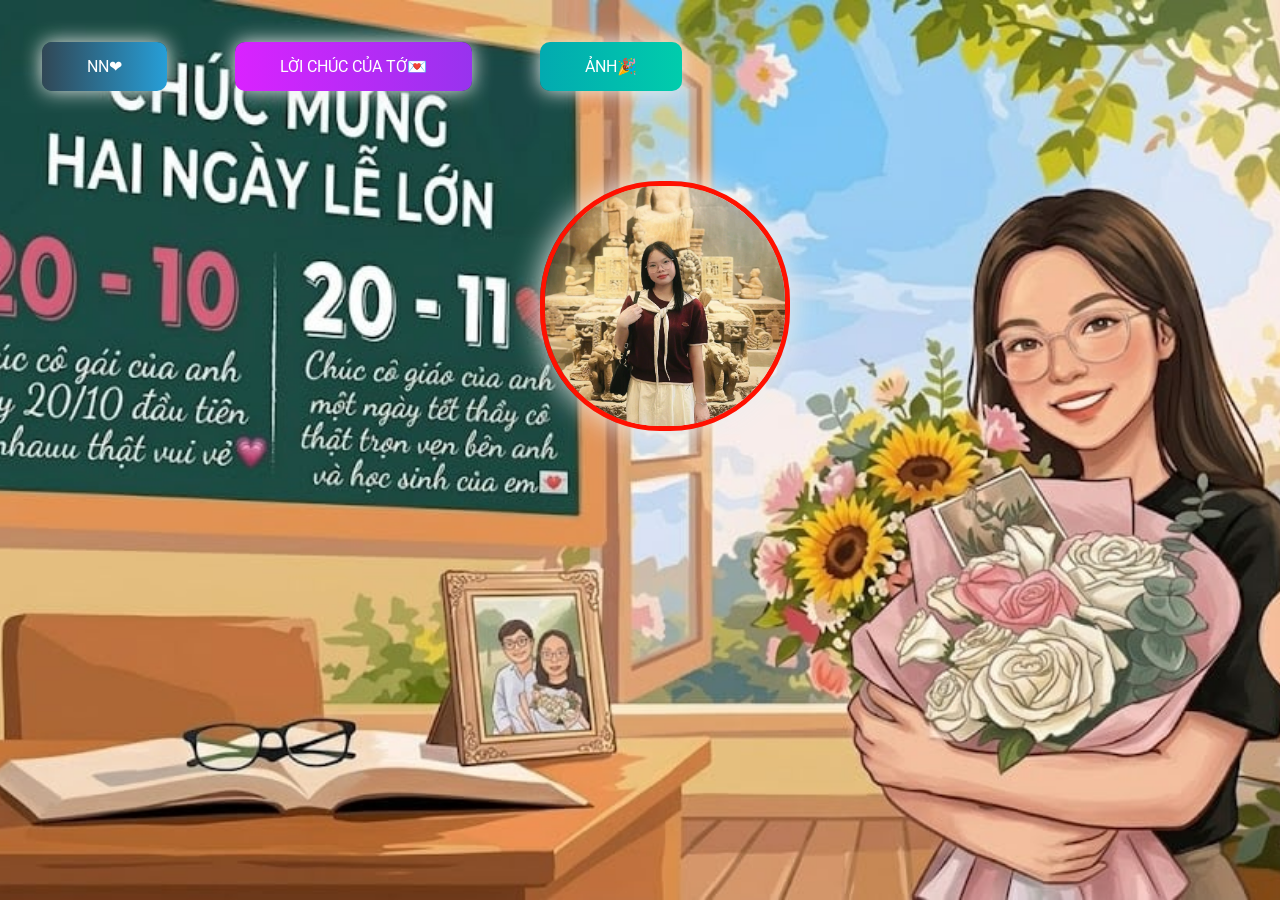
<file: index.html>
<!DOCTYPE html>
<html lang="en">
<head>
    <meta charset="UTF-8" />
    <meta http-equiv="X-UA-Compatible" content="IE=edge" />
    <meta name="viewport" content="width=device-width, initial-scale=1.0" />

    <link rel="icon" type="image/png" href="./img/CILKGax.png" />
    <title>Q🧡N</title>
    <link rel="stylesheet" href="./css/style.css" />

    <style>
        /* Lớp chứa bóng bay */
        #balloon-container {
            position: fixed;
            inset: 0;
            width: 100%;
            height: 100%;
            overflow: hidden;
            pointer-events: none;
            z-index: 5;
        }

        /* Hình ảnh bóng bay */
        .floating-balloon {
            position: absolute;
            bottom: -200px;
            width: 150px;
            height: auto;
            object-fit: contain;
            animation: balloonFly linear forwards;
            pointer-events: none;
            user-select: none;
        }

        /* Hiệu ứng bay lên */
        @keyframes balloonFly {
            0% {
                transform: translateY(0) translateX(0) rotate(-5deg);
                opacity: 0;
            }

            10% {
                opacity: 1;
            }

            50% {
                transform: translateY(-55vh) translateX(25px) rotate(5deg);
            }

            90% {
                opacity: 1;
            }

            100% {
                transform: translateY(-120vh) translateX(-20px) rotate(-5deg);
                opacity: 0;
            }
        }

        /* Điều chỉnh trên điện thoại */
        @media (max-width: 600px) {
            .floating-balloon {
                width: 105px;
            }
        }
    </style>
</head>

<body class="page__main">

    <!-- Hiệu ứng bóng bay -->
    <div id="balloon-container"></div>

    <div class="buttons">
        <a href="index.html" class="btn btn-bir">NN❤</a>
        <a href="timeline.html" class="btn btn-timeline">Lời chúc của tớ💌</a>
        <a href="gallery.html" class="btn btn-gallery">Ảnh🎉</a>
    </div>

    <!-- Ảnh chính -->
    <img src="img/avt.jpg" alt="" class="cover" />

    <!-- Nhạc -->
    <audio id="player" autoplay loop>
        <source src="music/nguoi gieo mam xanh.mp3" type="audio/mp3" />
    </audio>

    <script>
        const balloonContainer = document.getElementById("balloon-container");

        function createBalloon() {
            const balloon = document.createElement("img");

            balloon.src = "img/balloons.png";
            balloon.className = "floating-balloon";

        
            balloon.style.left = Math.random() * 90 + "%";

            // Kích thước ngẫu nhiên
            balloon.style.width = (110 + Math.random() * 70) + "px";

            // Thời gian bay ngẫu nhiên
            const duration = 9 + Math.random() * 5;
            balloon.style.animationDuration = duration + "s";

            balloonContainer.appendChild(balloon);

            // Xóa bóng sau khi bay hết màn hình
            balloon.addEventListener("animationend", function () {
                balloon.remove();
            });
        }

        // Tạo bóng bay liên tục
        createBalloon();
        setInterval(createBalloon, 1400);
    </script>

</body>
</html>
</file>
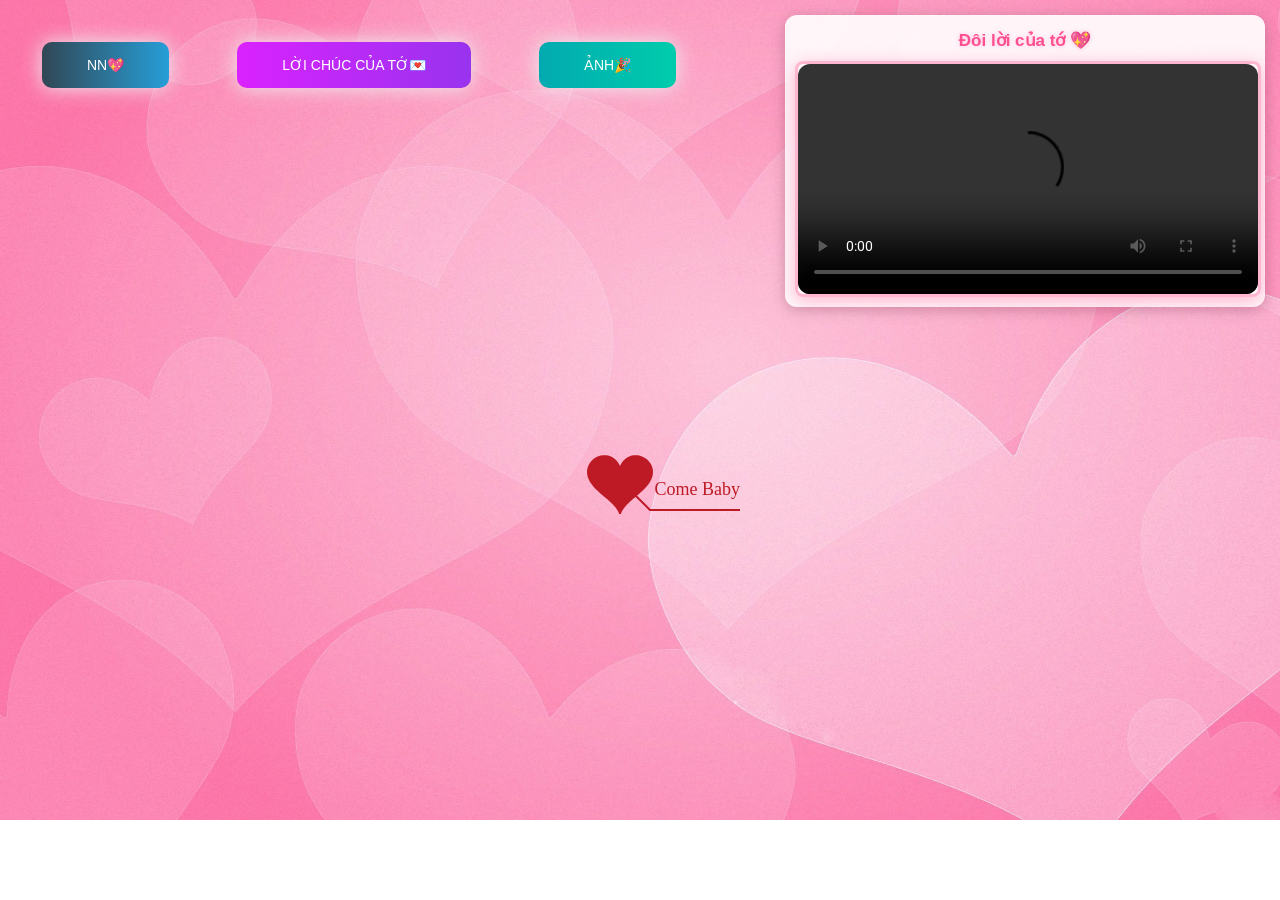
<file: timeline.html>
<!DOCTYPE html PUBLIC "-//W3C//DTD XHTML 1.0 Strict//EN" "http://www.w3.org/TR/xhtml1/DTD/xhtml1-strict.dtd">
<html xml:lang="en" xmlns="http://www.w3.org/1999/xhtml">
<head>
    <meta http-equiv="Content-Type" content="text/html; charset=UTF-8">
    <meta name="viewport" content="width=device-width, initial-scale=1.0">
    <link rel="icon" type="image/png" href="./img/CILKGax.png">
    <title>Yêuuu💖</title>

    <link type="text/css" rel="stylesheet" href="./css/default.css">
    <link rel="stylesheet" href="./css/style.css">

    <script src="./js/jquery.min.js"></script>
    <script src="./js/jscex.min.js"></script>
    <script src="./js/jscex-parser.js"></script>
    <script src="./js/jscex-jit.js"></script>
    <script src="./js/jscex-builderbase.min.js"></script>
    <script src="./js/jscex-async.min.js"></script>
    <script src="./js/jscex-async-powerpack.min.js"></script>
    <script src="./js/functions.js" charset="utf-8"></script>
    <script src="./js/love.js" charset="utf-8"></script>

    <style>
        /* Trái tim trang trí */
        #floating-hearts {
            position: fixed;
            top: 65px;
            left: 5px;
            width: 50px;
            height: 145px;
            overflow: visible;
            pointer-events: none;
            z-index: 0;
            display: none;
        }

        #floating-hearts.active {
            display: block;
        }

        .heart-particle {
            position: absolute;
            bottom: -15px;
            left: 5px;
            opacity: 0;
            font-size: 17px;
            pointer-events: none;
            animation: floatHeart 3.5s ease-out forwards;
            will-change: transform, opacity;
        }

        @keyframes floatHeart {
            0% {
                transform: translate(0, 0) scale(0.5) rotate(0deg);
                opacity: 0;
            }

            20% {
                opacity: 0.9;
            }

            100% {
                transform: translate(var(--moveX), -135px)
                           scale(1.2)
                           rotate(var(--rotate));
                opacity: 0;
            }
        }

        #floating-hearts,
        #floating-hearts * {
            box-sizing: border-box;
        }

        /* Khung video */
        #video-box {
            position: fixed;
            top: 15px;
            right: 15px;
            width: 480px;
            max-width: 38vw;
            z-index: 1000;
            background: rgba(255, 255, 255, 0.9);
            padding: 10px;
            border-radius: 12px;
            box-shadow: 0 3px 15px rgba(0,0,0,0.2);
            box-sizing: border-box;
        }

        #video-box h2 {
            font-size: 17px;
            text-align: center;
            margin: 5px 0 10px;
        }

        .video-container {
            width: 100%;
            overflow: hidden;
            border-radius: 8px;
        }

        .video-container video {
            display: block;
            width: 100%;
            height: auto;
            object-fit: contain;
        }

        @media screen and (max-width: 600px) {
            #video-box {
                position: relative;
                top: auto;
                right: auto;
                width: 95%;
                max-width: 480px;
                margin: 15px auto;
            }

            #floating-hearts {
                top: 60px;
                left: 2px;
                width: 28px;
                height: 110px;
            }

            .heart-particle {
                font-size: 30px;
            }
        }
    </style>
</head>

<body>

    <div class="buttons">
        <a href="index.html" class="btn btn-bir">NN💖</a>
        <a href="timeline.html" class="btn btn-timeline">Lời chúc của tớ💌</a>
        <a href="gallery.html" class="btn btn-gallery">Ảnh🎉</a>
    </div>

    <div id="main">
        <div id="wrap">
            <div id="text">
                <div id="code">
                    <!-- LỜI CHÚC -->
                    <font color="#3500ff">
                        <span class="say">Chúc mừng 20/11 muộn nhé cậu iuu</span><br>
                        <span class="say">Trước ngày ấy có nhiều chuyện quá</span><br>
                        <span class="say">Khiến tớ không có thời gian cũng như tâm trạng thật tốt để làm cho cậu như đã hứa😥</span><br>
                        <span class="say">Đây là món quà cho cô giáo của tớ nèee</span><br>
                        <br>
                        <span class="say">Tớ cũng không biết viết gì nhiều</span><br>
                        <span class="say">Có gì muốn nói tớ để trong video cậu nghe nhaaa</span><br>
                        <span class="say">Nhưng dù saoo thì tớ vẫn cảm ơn em đã chọn tớ và đồng ý bước tiếp 1 cuộc hành trình dài cùng tớ❤</span><br>
                        <span class="say">Tớ ko biết và cũng không dám hứa tương lai sẽ như thế nàoo</span><br>
                        <span class="say">Nhưng mong là mình sẽ cùng nhauu đối mặt và giải quyết từng thứ nhóa&lt;3</span><br>
                        <span class="say">Để một cái kết đẹp chờ đón 2 đứa mình ở tương laii koo xaa</span><br>
                        <span class="say">Tớ biết là nhiều lúc ngtaa sẽ hơi bị cáu và dỗi làm em cảm thấy áp lực</span><br>
                        <span class="say">Tớ mong em phải nói ra nếu cảm thấy khó chịu để ngtaa tự góp ý với bản thân nha</span><br>
                        <span class="say">Nếu lúc ấy em khó chịu thì mình tạm nghỉ 1 tí rồi mình cùng chia sẻ với tớ nhaa🥰</span><br>
                        <span class="say">Cuối cùng cảm ơn vầ yêu emm cô gái và cô giáo của anhh💞</span><br>
                        <span class="say"><span class="space"></span> -- Q💖NN--</span>
                    </font>
                </div>
            </div>

            <div id="clock-box">
                <span class="STYLE1">Thời gian 2 đứa bên nhauu:</span>
                <div id="clock"></div>
            </div>

            <canvas id="canvas" width="1100" height="680"></canvas>
        </div>
    </div>

    <!-- VIDEO KỶ NIỆM -->
    <div id="video-box">
        <h2>Đôi lời của tớ 💖</h2>

        <div class="video-container">
            <video id="background-video" controls playsinline preload="metadata">
                <source src="music/2011yeuu.mp4" type="video/mp4">
                Trình duyệt không hỗ trợ phát video.
            </video>
        </div>
    </div>

    <!-- NHẠC NỀN -->
    <audio id="player" autoplay loop>
        <source src="music/Người Đồng Hành - HuyH (Bài số 39-100).mp3" type="audio/mpeg">
    </audio>

    <script>
    (function() {
        var canvas = $('#canvas');

        if (!canvas[0].getContext) {
            $("#error").show();
            return false;
        }

        var width = canvas.width();
        var height = canvas.height();

        canvas.attr("width", width);
        canvas.attr("height", height);

        var opts = {
            seed: {
                x: width / 2 - 20,
                color: "rgb(190, 26, 37)",
                scale: 2
            },
            branch: [
                [535, 680, 570, 250, 500, 200, 30, 100, [
                    [540, 500, 455, 417, 340, 400, 13, 100, [
                        [450, 435, 434, 430, 394, 395, 2, 40]
                    ]],
                    [550, 445, 600, 356, 680, 345, 12, 100, [
                        [578, 400, 648, 409, 661, 426, 3, 80]
                    ]],
                    [539, 281, 537, 248, 534, 217, 3, 40],
                    [546, 397, 413, 247, 328, 244, 9, 80, [
                        [427, 286, 383, 253, 371, 205, 2, 40],
                        [498, 345, 435, 315, 395, 330, 4, 60]
                    ]],
                    [546, 357, 608, 252, 678, 221, 6, 100, [
                        [590, 293, 646, 277, 648, 271, 2, 80]
                    ]]
                ]]
            ],
            bloom: {
                num: 700,
                width: 1080,
                height: 650
            },
            footer: {
                width: 1200,
                height: 5,
                speed: 10
            }
        };

        var tree = new Tree(canvas[0], width, height, opts);
        var seed = tree.seed;
        var foot = tree.footer;
        var hold = 1;

        // HIỆU ỨNG TRÁI TIM BAY
        var heartInterval = null;

        function startFloatingHearts() {
            var container = document.getElementById("floating-hearts");

            if (!container || heartInterval !== null) return;

            container.classList.add("active");

            var symbols = ["❤️", "💕", "💗", "💖", "💘", "💝", "💓"];

            function createHeart() {
                var heart = document.createElement("span");

                heart.className = "heart-particle";
                heart.textContent = symbols[Math.floor(Math.random() * symbols.length)];

                heart.style.left = (Math.random() * 15) + "px";
                heart.style.animationDuration = (2.5 + Math.random() * 2) + "s";

                heart.style.setProperty(
                    "--moveX",
                    (Math.random() * 25 - 12) + "px"
                );

                heart.style.setProperty(
                    "--rotate",
                    (Math.random() * 40 - 20) + "deg"
                );

                container.appendChild(heart);

                setTimeout(function() {
                    heart.remove();
                }, 5000);
            }

            createHeart();
            heartInterval = setInterval(createHeart, 450);
        }

        canvas.click(function(e) {
            var offset = canvas.offset();
            var x = e.pageX - offset.left;
            var y = e.pageY - offset.top;

            if (seed.hover(x, y)) {
                hold = 0;
                startFloatingHearts();

                canvas.unbind('click');
                canvas.unbind('mousemove');
                canvas.removeClass('hand');
            }
        }).mousemove(function(e) {
            var offset = canvas.offset();
            var x = e.pageX - offset.left;
            var y = e.pageY - offset.top;

            canvas.toggleClass('hand', seed.hover(x, y));
        });

        var seedAnimate = eval(Jscex.compile("async", function() {
            seed.draw();

            while (hold) {
                $await(Jscex.Async.sleep(10));
            }

            while (seed.canScale()) {
                seed.scale(0.95);
                $await(Jscex.Async.sleep(10));
            }

            while (seed.canMove()) {
                seed.move(0, 2);
                foot.draw();
                $await(Jscex.Async.sleep(10));
            }
        }));

        var growAnimate = eval(Jscex.compile("async", function() {
            do {
                tree.grow();
                $await(Jscex.Async.sleep(10));
            } while (tree.canGrow());
        }));

        var flowAnimate = eval(Jscex.compile("async", function() {
            do {
                tree.flower(2);
                $await(Jscex.Async.sleep(10));
            } while (tree.canFlower());
        }));

        var moveAnimate = eval(Jscex.compile("async", function() {
            tree.snapshot("p1", 240, 0, 610, 680);

            while (tree.move("p1", 500, 0)) {
                foot.draw();
                $await(Jscex.Async.sleep(10));
            }

            foot.draw();
            tree.snapshot("p2", 500, 0, 610, 680);

            canvas.parent().css("background", "url(" + tree.toDataURL('image/png') + ")");
            canvas.css("background", "#ffe");

            $await(Jscex.Async.sleep(300));
            canvas.css("background", "none");
        }));

        var jumpAnimate = eval(Jscex.compile("async", function() {
            while (true) {
                tree.ctx.clearRect(0, 0, width, height);
                tree.jump();
                foot.draw();
                $await(Jscex.Async.sleep(25));
            }
        }));

        var textAnimate = eval(Jscex.compile("async", function() {
            var together = new Date();

            var year = 2026, month = 10, day = 14;

            together.setFullYear(year, month - 1, day);
            together.setHours(11);
            together.setMinutes(10);
            together.setSeconds(0);
            together.setMilliseconds(0);

            $("#code").show().typewriter();
            $("#clock-box").fadeIn(500);

            while (true) {
                timeElapse(together);
                $await(Jscex.Async.sleep(1000));
            }
        }));

        var runAsync = eval(Jscex.compile("async", function() {
            $await(seedAnimate());
            $await(growAnimate());
            $await(flowAnimate());
            $await(moveAnimate());

            textAnimate().start();
            $await(jumpAnimate());
        }));

        runAsync().start();
    })();
    </script>

    <!-- ĐIỀU KHIỂN NHẠC NỀN VÀ VIDEO -->
    <script>
    document.addEventListener("DOMContentLoaded", function() {

        const video = document.querySelector("#video-box video");
        const music = document.getElementById("player");

        if (!video || !music) {
            console.error("Không tìm thấy video hoặc nhạc nền!");
            return;
        }

        let shouldResumeMusic = false;

        // Khi video bắt đầu phát: lưu trạng thái và dừng nhạc
        video.addEventListener("play", function() {
            shouldResumeMusic = !music.paused;

            music.pause();
            music.muted = true;
        });

        // Phát lại nhạc nền nếu trước đó nhạc đang phát
        function resumeMusic() {
            if (!shouldResumeMusic) return;

            music.muted = false;

            music.play().then(function() {
                shouldResumeMusic = false;
            }).catch(function(error) {
                console.log("Trình duyệt yêu cầu phát nhạc thủ công:", error);
            });
        }

        // Video tạm dừng
        video.addEventListener("pause", function() {
            if (!video.ended) {
                resumeMusic();
            }
        });

        // Video phát hết
        video.addEventListener("ended", function() {
            resumeMusic();
        });

    });
    </script>

    <div id="floating-hearts"></div>

</body>
</html>
</file>
<file: css/style.css>
@import url("https://fonts.googleapis.com/css2?family=Roboto:ital,wght@0,100;0,300;0,400;0,500;0,700;1,300;1,400&display=swap");

html {
    scroll-behavior: smooth;
    font-family: "Roboto", sans-serif;
}

a {
    text-decoration: none;
}

.page__main {
    background-image: url("[data-uri]");
    background-repeat: no-repeat;
    background-size: cover;
    background-position: center top;
    background-attachment: scroll;
    margin: 0;
    padding: 0;
    min-height: 100vh;
}
.buttons {
    display: flex;
    column-gap: 3rem;
    padding: 2rem;
}

.btn-bir:hover {
    background-position: right center;
    color: #fff;
    text-decoration: none;
}

.btn-bir {
    background-image: linear-gradient(
        to right,
        #314755 0%,
        #26a0da 51%,
        #314755 100%
    );
    margin: 10px;
    padding: 15px 45px;
    text-align: center;
    text-transform: uppercase;
    transition: 0.5s;
    background-size: 200% auto;
    color: white;
    box-shadow: 0 0 20px #eee;
    border-radius: 10px;
    display: block;
}

.btn-timeline {
    background-image: linear-gradient(
        to right,
        #da22ff 0%,
        #9733ee 51%,
        #da22ff 100%
    );
}
.btn-timeline {
    margin: 10px;
    padding: 15px 45px;
    text-align: center;
    text-transform: uppercase;
    transition: 0.5s;
    background-size: 200% auto;
    color: white;
    box-shadow: 0 0 20px #eee;
    border-radius: 10px;
    display: block;
}

.btn-timeline:hover {
    background-position: right center; 
    color: #fff;
    text-decoration: none;
}

.btn-gallery {
    background-image: linear-gradient(
        to right,
        #02aab0 0%,
        #00cdac 51%,
        #02aab0 100%
    );
}
.btn-gallery {
    margin: 10px;
    padding: 15px 45px;
    text-align: center;
    text-transform: uppercase;
    transition: 0.5s;
    background-size: 200% auto;
    color: white;
    box-shadow: 0 0 20px #eee;
    border-radius: 10px;
    display: block;
}

.btn-gallery:hover {
    background-position: right center; /* change the direction of the change here */
    color: #fff;
    text-decoration: none;
}

.cover {
    width: 240px;
    height: 240px;
   
    box-shadow: 0 0 30px #eee;
    position: absolute;
    margin-top: 3rem;
    left: calc(50% - 100px);
  
    border-radius: 120px;
    border: 5px solid rgb(255, 17, 0);
}
</file>
<file: css/default.css>
body {
    margin: 0;
    padding: 0;
    /* Ảnh nền của trang thứ 2 nếu bạn muốn thay đổi thì nó tại đây */
    background-image: url("../img/9SHW2XH.jpg");
    background-size: cover;
    background-repeat: no-repeat;
    font-size: 14px;
    font-family: "sans-serif", "sans-serif", sans-serif;
    color: #660086;
    overflow: auto;
}
a {
    color: #00ff45;
    font-size: 14px;
    text-decoration: none;
}
#main {
    width: 100%;
}
#wrap {
    position: relative;
    margin: 0 auto;
    width: 1100px;
    height: 680px;
    margin-top: 10px;
}
#text {
    width: 400px;
    height: 425px;
    left: 60px;
    top: 80px;
    position: absolute;
}
#code {
    display: none;
    font-size: 16px;
}
#clock-box {
    position: absolute;
    left: 60px;
    top: 550px;
    font-size: 28px;
    display: none;
}
#clock-box a {
    font-size: 28px;
    text-decoration: none;
}
#clock {
    margin-left: 48px;
}
#clock .digit {
    font-size: 64px;
}
#canvas {
    margin: 0 auto;
    width: 1100px;
    height: 680px;
}
#error {
    margin: 0 auto;
    text-align: center;
    margin-top: 60px;
    display: none;
}
.hand {
    cursor: pointer;
}
#code {
    width: 500px;
    color: #3b6900;
    font-family: cursive;
}
.space {
    margin-right: 150px;
}


/* VIDEO GÓC TRÊN BÊN PHẢI */
#video-box {
    position: fixed;
    top: 90px;
    right: 25px;

    width: 420px;
    max-width: 35vw;

    margin: 0;
    text-align: center;

    z-index: 10;
}

#video-box h2 {
    color: #ff4f91;
    font-size: 21px;
    margin-bottom: 12px;
    text-shadow: 0 0 5px #ffc1d9;
}

/* Khung video */
.video-container {
    width: 100%;
    overflow: hidden;
    border-radius: 15px;
    border: 3px solid #ffb6d0;

    box-shadow: 0 4px 18px rgba(255, 80, 140, 0.4);
}

.video-container video {
    display: block;
    width: 100%;
    height: auto;
    border-radius: 12px;
}

/* Điện thoại */
@media screen and (max-width: 600px) {
    #video-box {
        position: relative;
        top: auto;
        right: auto;

        width: 92%;
        max-width: none;

        margin: 20px auto;
    }

    #video-box h2 {
        font-size: 17px;
    }
}
body {
    margin: 0;
    padding: 0;
    /* Ảnh nền của trang thứ 2 nếu bạn muốn thay đổi thì nó tại đây */
    background-image: url("../img/9SHW2XH.jpg");
    background-size: cover;
    background-repeat: no-repeat;
    font-size: 14px;
    font-family: "sans-serif", "sans-serif", sans-serif;
    color: #660086;
    overflow: auto;
}
a {
    color: #00ff45;
    font-size: 14px;
    text-decoration: none;
}
#main {
    width: 100%;
}
#wrap {
    position: relative;
    margin: 0 auto;
    width: 1100px;
    height: 680px;
    margin-top: 10px;
}
#text {
    width: 400px;
    height: 425px;
    left: 60px;
    top: 80px;
    position: absolute;
}
#code {
    display: none;
    font-size: 16px;
}
#clock-box {
    position: absolute;
    left: 60px;
    top: 550px;
    font-size: 28px;
    display: none;
}
#clock-box a {
    font-size: 28px;
    text-decoration: none;
}
#clock {
    margin-left: 48px;
}
#clock .digit {
    font-size: 64px;
}
#canvas {
    margin: 0 auto;
    width: 1100px;
    height: 680px;
}
#error {
    margin: 0 auto;
    text-align: center;
    margin-top: 60px;
    display: none;
}
.hand {
    cursor: pointer;
}
#code {
    width: 500px;
    color: #3b6900;
    font-family: cursive;
}
.space {
    margin-right: 150px;
}


/* VIDEO GÓC TRÊN BÊN PHẢI */
#video-box {
    position: fixed;
    top: 90px;
    right: 25px;

    width: 420px;
    max-width: 35vw;

    margin: 0;
    text-align: center;

    z-index: 10;
}

#video-box h2 {
    color: #ff4f91;
    font-size: 21px;
    margin-bottom: 12px;
    text-shadow: 0 0 5px #ffc1d9;
}

/* Khung video */
.video-container {
    width: 100%;
    overflow: hidden;
    border-radius: 15px;
    border: 3px solid #ffb6d0;

    box-shadow: 0 4px 18px rgba(255, 80, 140, 0.4);
}

.video-container video {
    display: block;
    width: 100%;
    height: auto;
    border-radius: 12px;
}

/* Điện thoại */
@media screen and (max-width: 600px) {
    #video-box {
        position: relative;
        top: auto;
        right: auto;

        width: 92%;
        max-width: none;

        margin: 20px auto;
    }

    #video-box h2 {
        font-size: 17px;
    }
}
</file>
